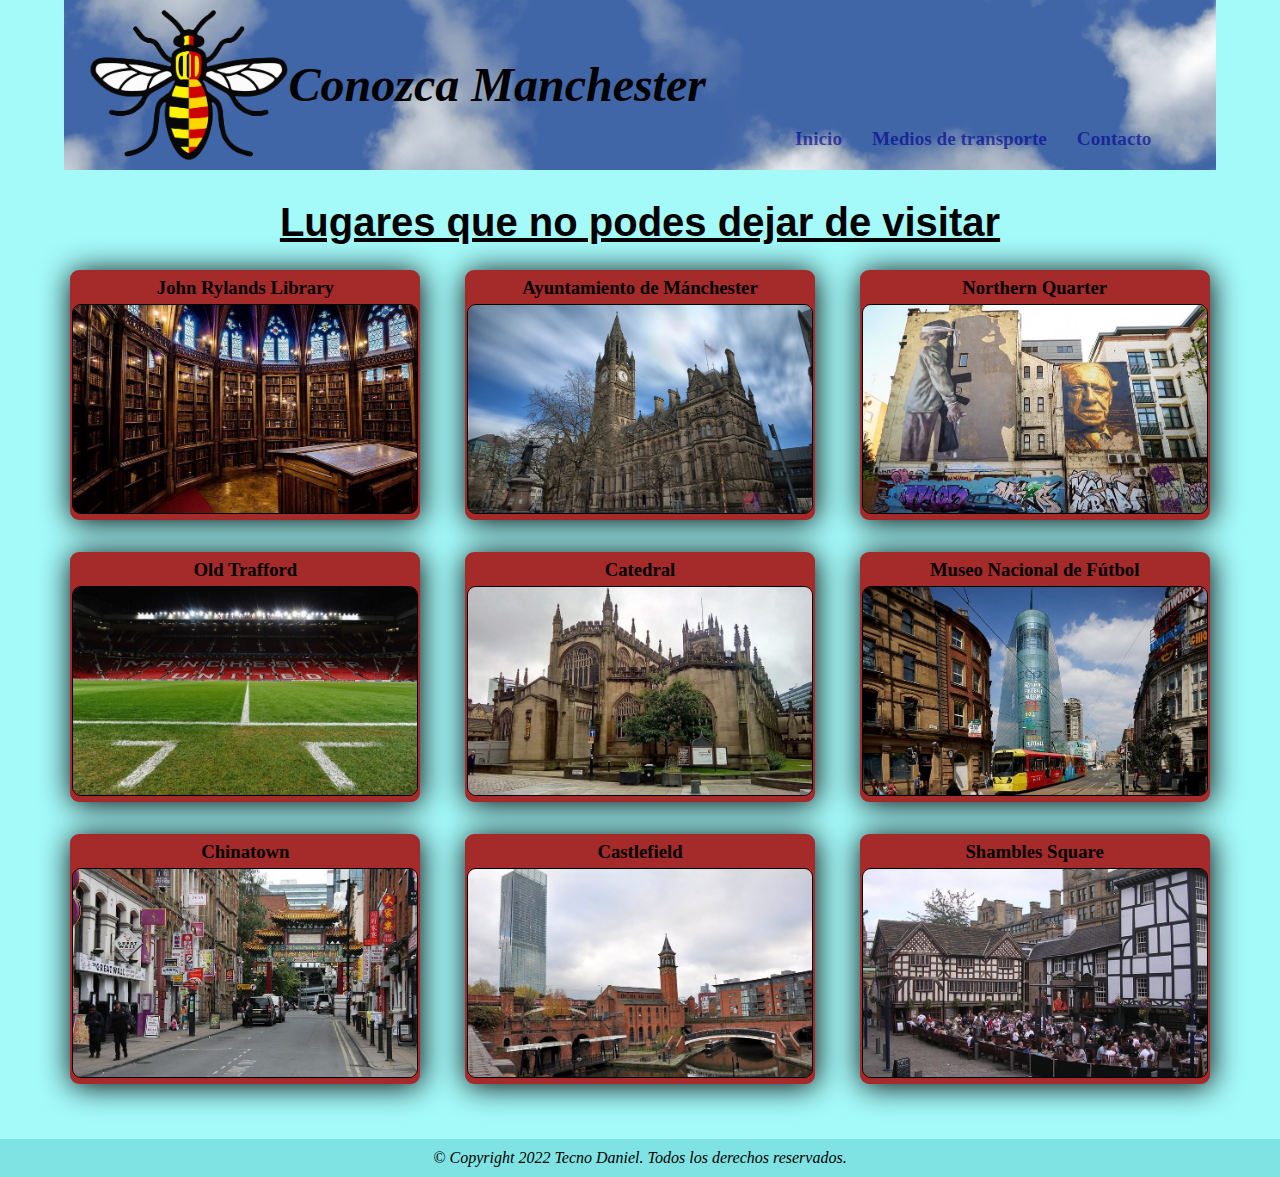
<file: index.html>
<!DOCTYPE html>
<html lang="en">
	<head>
		<meta charset="UTF-8" />
		<meta http-equiv="X-UA-Compatible" content="IE=edge" />
		<meta name="viewport" content="width=device-width, initial-scale=1.0" />
		<title>Visita Manchester</title>
		<link rel="icon" href="./imagenes/icon.ico" type="image/x-icon" />
		<link rel="stylesheet" href="./css/styles.css" type="text/css" />
	</head>
	<body>
		<div class="body-grid">
			<header>
				<div class="div-contenido">
					<div class="div-img">
						<img src="./imagenes/abeja.png" alt="abeja" />
						<h1 class="titulo-h1">Conozca Manchester</h1>
					</div>

					<nav class="nav">
						<ul class="nav-lista">
							<li class="nav-lista-li"><a class="link" href="./index.html">Inicio</a></li>
							<li class="nav-lista-li">
								<a
									class="link"
									href="https://waynabox.com/blog/2020/04/09/transporte-manchester/"
									target="_blank"
									>Medios de transporte</a
								>
							</li>
							<li class="nav-lista-li">
								<a class="link" href="./paginas/contacto.html">Contacto</a>
							</li>
						</ul>
					</nav>
				</div>
			</header>
			<section>
				<div class="sub-section">
					<h5 class="titulo-section">Lugares que no podes dejar de visitar</h5>
					<div class="mazo">
						<article class="carta">
							<a href="./paginas/lugares1.html">
								<h3>John Rylands Library</h3>
								<img src="./imagenes/john-rylands-library.jpg" alt="John Rylands Library" />
							</a>
						</article>
						<article class="carta">
							<a href="">
								<h3>Ayuntamiento de Mánchester</h3>
								<img
									src="./imagenes/ayuntamiento-manchester.jpg"
									alt="Ayuntamiento de Mánchester"
								/>
							</a>
						</article>
						<article class="carta">
							<a href="">
								<h3>Northern Quarter</h3>
								<img src="./imagenes/northern-quarter.jpg" alt="Northern Quarter" />
							</a>
						</article>
						<article class="carta">
							<a href="">
								<h3>Old Trafford</h3>
								<img src="./imagenes/old-trafford.jpg" alt="Old Trafford" />
							</a>
						</article>
						<article class="carta">
							<a href="">
								<h3>Catedral</h3>
								<img src="./imagenes/catedral-manchester.jpg" alt="Catedral" />
							</a>
						</article>
						<article class="carta">
							<a href="">
								<h3>Museo Nacional de Fútbol</h3>
								<img src="./imagenes/museo-nacional-futbol.jpg" alt="Museo Nacional de Fútbol" />
							</a>
						</article>
						<article class="carta">
							<a href="">
								<h3>Chinatown</h3>
								<img src="./imagenes/chinatown-manchester.jpg" alt="Chinatown" />
							</a>
						</article>
						<article class="carta">
							<a href="">
								<h3>Castlefield</h3>
								<img src="./imagenes/castlefield.jpg" alt="Castlefield" />
							</a>
						</article>
						<article class="carta">
							<a href="">
								<h3>Shambles Square</h3>
								<img src="./imagenes/shambles-square.jpg" alt="Shambles Square" />
							</a>
						</article>
					</div>
				</div>
			</section>
			<footer>
				<p>© Copyright 2022 Tecno Daniel. Todos los derechos reservados.</p>
			</footer>
		</div>
	</body>
</html>
</file>
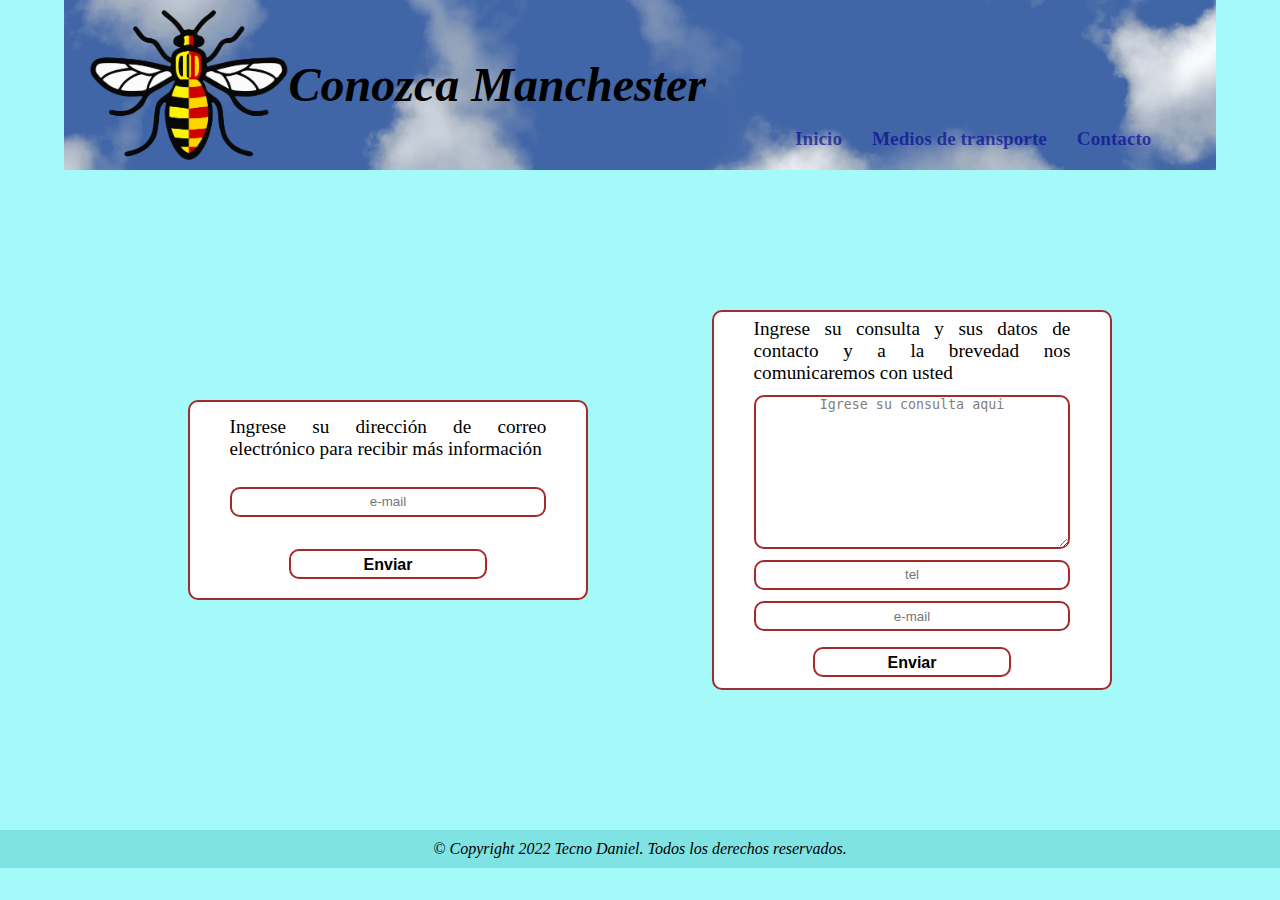
<file: paginas/contacto.html>
<!DOCTYPE html>
<html lang="en">
	<head>
		<meta charset="UTF-8" />
		<meta http-equiv="X-UA-Compatible" content="IE=edge" />
		<meta name="viewport" content="width=device-width, initial-scale=1.0" />
		<title>Visita Manchester</title>
		<link rel="icon" href="../imagenes/icon.ico" type="image/x-icon" />
		<link rel="stylesheet" href="../css/styles.css" type="text/css" />
		<link rel="stylesheet" href="../css/styles_cont.css" type="text/css" />
	</head>
	<body>
		<div class="body-grid">
			<header>
				<div class="div-contenido">
					<div class="div-img">
						<img src="../imagenes/abeja.png" alt="abeja" />
						<h1 class="titulo-h1">Conozca Manchester</h1>
					</div>

					<nav class="nav">
						<ul class="nav-lista">
							<li class="nav-lista-li"><a class="link" href="../index.html">Inicio</a></li>
							<li class="nav-lista-li">
								<a
									class="link"
									href="https://waynabox.com/blog/2020/04/09/transporte-manchester/"
									target="_blank"
									>Medios de transporte</a
								>
							</li>
							<li class="nav-lista-li"><a class="link" href="./contacto.html">Contacto</a></li>
						</ul>
					</nav>
				</div>
			</header>
			<section>
				<div class="form-contacto">
					<article>
						<form class="email" action="">
							<label for="email"
								>Ingrese su dirección de correo electrónico para recibir más información</label
							>

							<input type="email" id="email" placeholder="e-mail" required />
							<button>Enviar</button>
						</form>
					</article>

					<article>
						<form class="consulta" action="">
							<label for="con"
								>Ingrese su consulta y sus datos de contacto y a la brevedad nos comunicaremos con
								usted</label
							>

							<textarea name="con" id="con" cols="30" rows="10">Igrese su consulta aqui</textarea>
							<input type="tel" id="tel" placeholder="tel" required />
							<input type="email" name="email" placeholder="e-mail" required />
							<button>Enviar</button>
						</form>
					</article>
				</div>
			</section>

			<footer>
				<p>© Copyright 2022 Tecno Daniel. Todos los derechos reservados.</p>
			</footer>
		</div>
	</body>
</html>
</file>
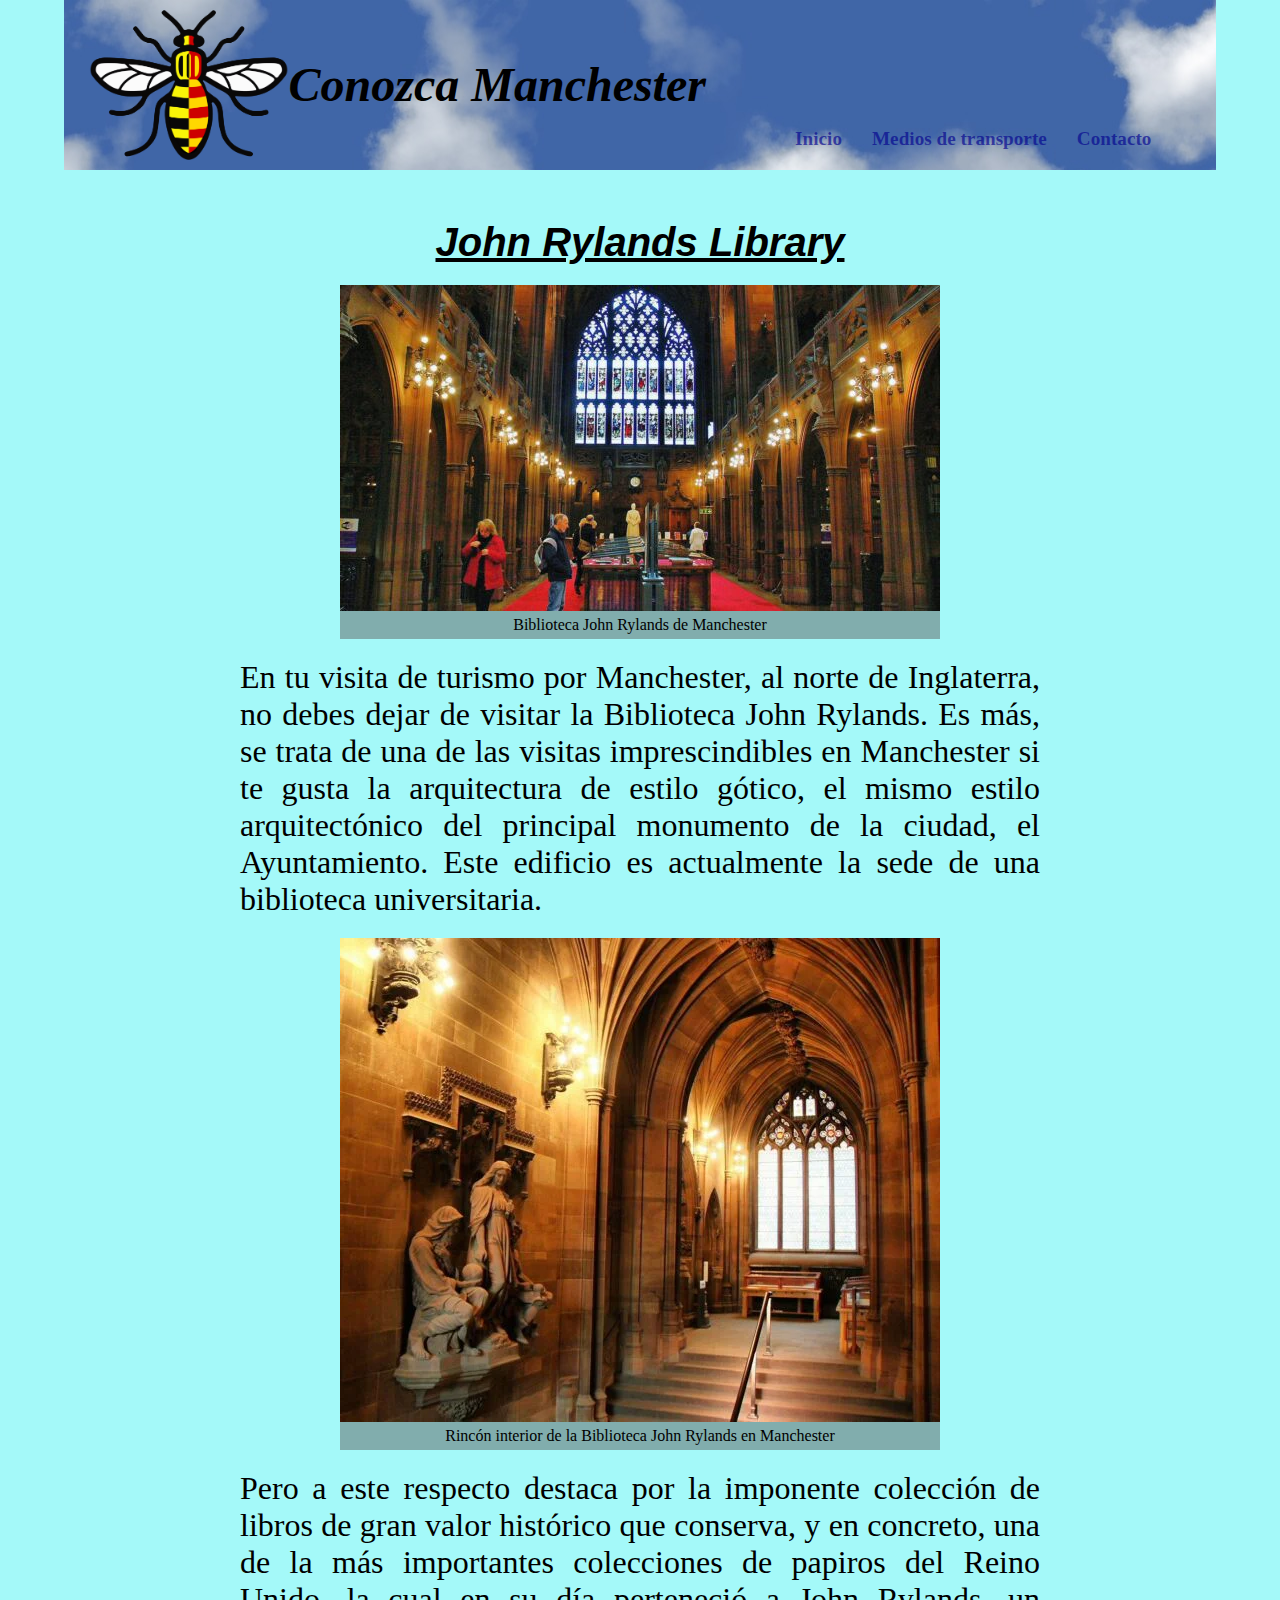
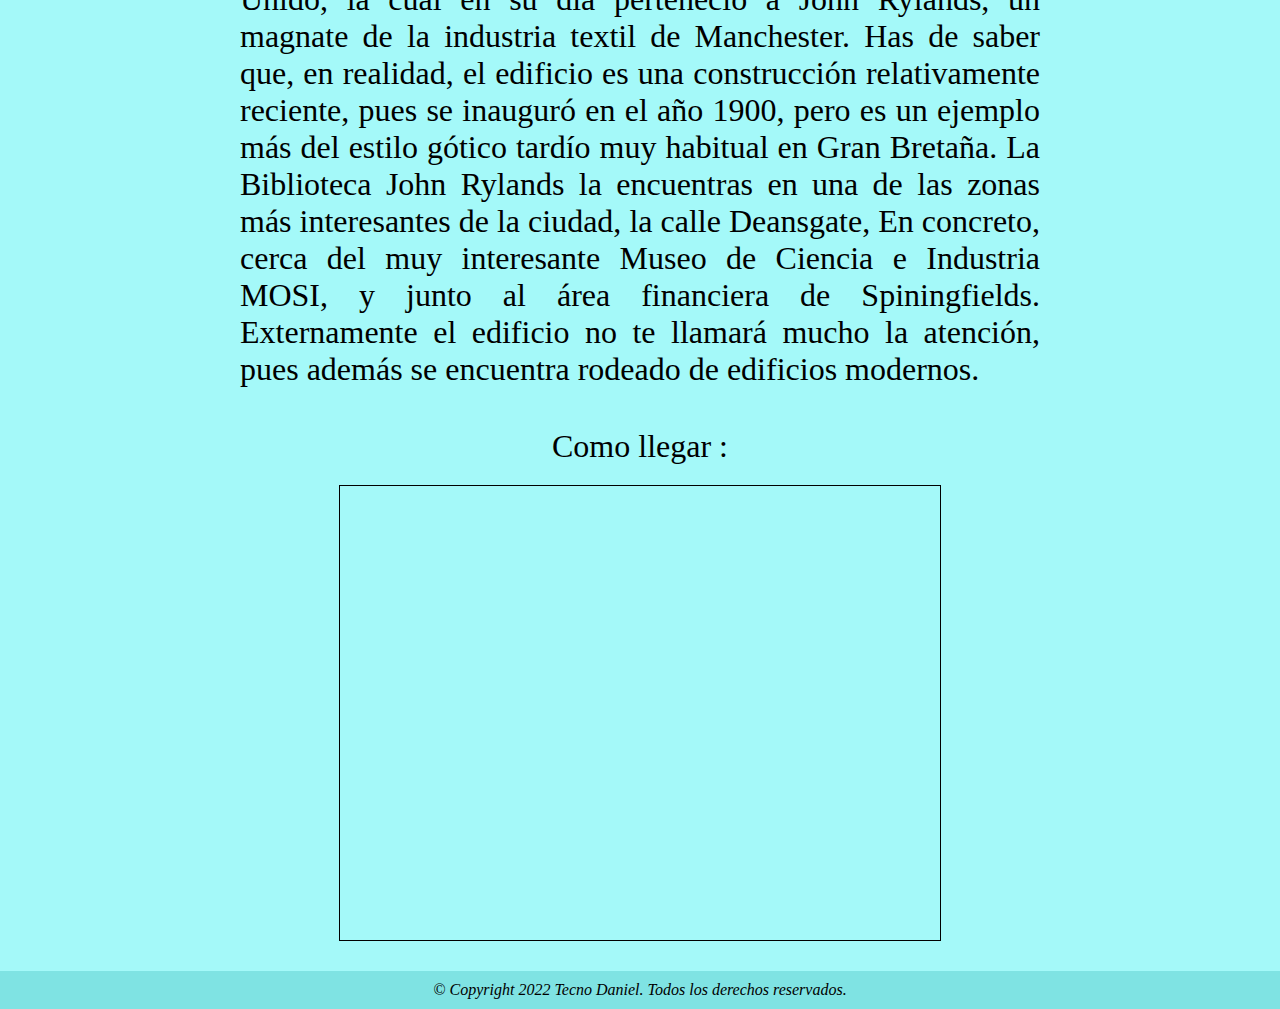
<file: paginas/lugares1.html>
<!DOCTYPE html>
<html lang="en">
	<head>
		<meta charset="UTF-8" />
		<meta http-equiv="X-UA-Compatible" content="IE=edge" />
		<meta name="viewport" content="width=device-width, initial-scale=1.0" />
		<title>Visita Manchester</title>
		<link rel="icon" href="../imagenes/icon.ico" type="image/x-icon" />
		<link rel="stylesheet" href="../css/styles.css" type="text/css" />
		<link rel="stylesheet" href="../css/styles_lug1.css" type="text/css" />
	</head>
	<body>
		<div class="body-grid">
			<header>
				<div class="div-contenido">
					<div class="div-img">
						<img src="../imagenes/abeja.png" alt="abeja" />
						<h1 class="titulo-h1">Conozca Manchester</h1>
					</div>

					<nav class="nav">
						<ul class="nav-lista">
							<li class="nav-lista-li"><a class="link" href="../index.html">Inicio</a></li>
							<li class="nav-lista-li">
								<a
									class="link"
									href="https://waynabox.com/blog/2020/04/09/transporte-manchester/"
									target="_blank"
									>Medios de transporte</a
								>
							</li>
							<li class="nav-lista-li"><a class="link" href="./contacto.html">Contacto</a></li>
						</ul>
					</nav>
				</div>
			</header>
			<section>
				<div class="contenido">
					<h1>John Rylands Library</h1>
					<article>
						<figure class="figure-img">
							<img
								src="../imagenes/manchester-biblioteca-john-rylands-001-600x326.jpg"
								alt="biblioteca"
							/>
							<figcaption>Biblioteca John Rylands de Manchester</figcaption>
						</figure>

						<p class="informacion">
							En tu visita de turismo por Manchester, al norte de Inglaterra, no debes dejar de
							visitar la Biblioteca John Rylands. Es más, se trata de una de las visitas
							imprescindibles en Manchester si te gusta la arquitectura de estilo gótico, el mismo
							estilo arquitectónico del principal monumento de la ciudad, el Ayuntamiento. Este
							edificio es actualmente la sede de una biblioteca universitaria.
						</p>
						<figure class="figure-img">
							<img
								src="../imagenes/manchester-biblioteca-john-rylands-009-600x484.jpg.webp"
								alt="Rincón interior de la Biblioteca"
							/>
							<figcaption>Rincón interior de la Biblioteca John Rylands en Manchester</figcaption>
						</figure>
						<p class="informacion">
							Pero a este respecto destaca por la imponente colección de libros de gran valor
							histórico que conserva, y en concreto, una de la más importantes colecciones de
							papiros del Reino Unido, la cual en su día perteneció a John Rylands, un magnate de la
							industria textil de Manchester. Has de saber que, en realidad, el edificio es una
							construcción relativamente reciente, pues se inauguró en el año 1900, pero es un
							ejemplo más del estilo gótico tardío muy habitual en Gran Bretaña. La Biblioteca John
							Rylands la encuentras en una de las zonas más interesantes de la ciudad, la calle
							Deansgate, En concreto, cerca del muy interesante Museo de Ciencia e Industria MOSI, y
							junto al área financiera de Spiningfields. Externamente el edificio no te llamará
							mucho la atención, pues además se encuentra rodeado de edificios modernos.
						</p>
					</article>
					<article>
						<p class="mapa-titulo">Como llegar :</p>
						<div class="mapa">
							<iframe
								src="https://www.google.com/maps/embed?pb=!1m16!1m12!1m3!1d6715.639343960087!2d-2.2509722521695013!3d53.48030710184525!2m3!1f0!2f0!3f0!3m2!1i1024!2i768!4f13.1!2m1!1sJohn%20Rylands%20Library!5e0!3m2!1ses-419!2sar!4v1658633555589!5m2!1ses-419!2sar"
								width="600"
								height="450"
								style="border: 0"
								allowfullscreen=""
								loading="lazy"
								referrerpolicy="no-referrer-when-downgrade"
							></iframe>
						</div>
					</article>
				</div>
			</section>
			<footer>
				<p>© Copyright 2022 Tecno Daniel. Todos los derechos reservados.</p>
			</footer>
		</div>
	</body>
</html>
</file>
<file: css/styles.css>
* {
	box-sizing: border-box;
	margin: 0;
	padding: 0;
}

body {
	font-family: "Times New Roman", Times, serif;
	background-color: rgba(40, 240, 240, 0.425);
}
.body-grid {
	display: grid;
	grid-template-areas:
		"header"
		"section"
		"footer";
}
header {
	grid-area: header;
	display: flex;
	justify-content: center;
}
.div-contenido {
	background-image: url(../imagenes/fondo.jpg);
	background-repeat: no-repeat;
	width: 90%;
	display: flex;
	justify-content: space-around;
}
.div-img {
	display: flex;
	justify-content: flex-start;
	align-items: center;
	padding: 10px 0;
}
.div-img img {
	width: 200px;
}
.titulo-h1 {
	font-size: 3rem;
	font-family: "Times New Roman", Times, serif;
	font-style: italic;
	text-align: center;
}

nav {
	height: 100%;
	display: flex;
	align-items: flex-end;
}
.nav-lista {
	display: flex;
	list-style: none;
	margin: 20px 25px;
}

.link {
	margin: 10px;
	padding: 5px 5px;
	text-decoration: none;
	text-align: center;
	font-size: 20px;
	color: rgba(5, 5, 143, 0.664);
	font-size: 1.2rem;
	font-weight: bolder;
	border-radius: 8px;
}

.link:hover {
	background-color: rgb(202, 202, 216);
	border: 1px solid white;
	box-shadow: 2px 3px 35px grey;
	transition-duration: 1s;
}

section {
	grid-area: section;
	margin: 30px 0;
	display: flex;
	justify-content: center;
}
.sub-section {
	display: flex;
	flex-direction: column;
	align-items: center;
	width: 90%;
}
.titulo-section {
	font-size: 2.5rem;
	font-family: "Franklin Gothic Medium", "Arial Narrow", Arial, sans-serif;
	text-decoration-line: underline;
	text-align: center;
}
.mazo {
	width: 100%;
	margin: 25px 0;
	display: grid;
	grid-template-columns: repeat(auto-fill, minmax(350px, 1fr));
	justify-content: center;
	justify-items: center;
	gap: 2rem;
}
.carta {
	width: 350px;
	height: 250px;
	background-color: brown;
	border: 2px solid brown;
	border-radius: 9px;
	box-shadow: 1px 2px 30px black;
}
.carta h3,
a {
	margin: 5px 0;
	text-decoration: none;
	color: black;
	text-align: center;
}
.carta img {
	border-radius: 9px;
	border: 1px solid black;
	object-fit: cover;
	width: 100%;
	height: 210px;
}
.carta:hover {
	transform: rotate(10deg);
	transition: 0.7s;
}

footer {
	width: 100%;
	grid-area: footer;
	background-color: rgba(36, 175, 175, 0.281);
}
footer p {
	margin: 10px 10px o 10px;
	font-style: italic;
	padding: 10px;
	text-align: center;
}
/*
display: grid;
grid-template-columns: repeat(auto-fill, minmax(300px, 1fr));
grid-template-rows: minmax(auto, 1fr);*/
@media only screen and (min-width: 577px) and (max-width: 800px) {
	.div-contenido {
		flex-direction: column;
	}
	nav {
		justify-content: center;
	}
}
@media only screen and (max-width: 576px) {
	.div-contenido {
		flex-direction: column;
	}
	nav {
		justify-content: center;
	}
	.div-img {
		flex-direction: column;
	}
}
</file>
<file: css/styles_cont.css>
.form-contacto {
	width: 90%;
	min-height: 600px;
	display: flex;
	justify-content: space-evenly;
	align-items: center;
}
.email {
	display: flex;
	flex-direction: column;
	justify-content: space-around;
	align-items: center;
	width: 400px;
	height: 200px;
	border: 2px solid brown;
	background-color: white;
	border-radius: 10px;
	margin: 20px;
}
.email label {
	width: 80%;
	text-align: justify;
	font-size: 1.2rem;
}
.email input {
	width: 80%;
	height: 30px;
	border-radius: 10px;
	border: 2px solid brown;
	text-align: center;
}
.email button {
	width: 50%;
	height: 30px;
	border-radius: 10px;
	border: 2px solid brown;
	background-color: white;
	font-size: 1rem;
	font-weight: bold;
	padding: 5px;
	margin: 5px;
}

.email button:hover {
	background-color: aqua;
	transition: 1.5s;
}

.consulta {
	display: flex;
	flex-direction: column;
	justify-content: space-around;
	align-items: center;
	width: 400px;
	height: 380px;
	border: 2px solid brown;
	background-color: white;
	border-radius: 10px;
}

.consulta label {
	width: 80%;
	text-align: justify;
	font-size: 1.2rem;
}
.consulta textarea {
	width: 80%;
	border: 2px solid brown;
	text-align: center;
	border-radius: 10px;
	color: grey;
}

.consulta input {
	width: 80%;
	height: 30px;
	border-radius: 10px;
	border: 2px solid brown;
	text-align: center;
}
.consulta button {
	width: 50%;
	height: 30px;
	border-radius: 10px;
	border: 2px solid brown;
	background-color: white;
	font-size: 1rem;
	font-weight: bold;
	padding: 5px;
	margin: 5px;
}
.consulta button:hover {
	background-color: aqua;
	transition: 1.5s;
}
@media only screen and (min-width: 577px) and (max-width: 800px) {
	.form-contacto {
		flex-direction: column;
		row-gap: 2rem;
	}
}
@media only screen and (max-width: 576px) {
	.form-contacto {
		flex-direction: column;
		margin: 4rem 0;
		row-gap: 5rem;
	}
	.footer {
		margin-top: 4rem;
	}
}
</file>
<file: css/styles_lug1.css>
* {
	box-sizing: border-box;
	margin: 0;
	padding: 0;
}

body {
	font-family: "Times New Roman", Times, serif;
	background-color: rgba(40, 240, 240, 0.425);
}
.contenido {
	display: flex;
	flex-direction: column;
	justify-content: center;
	align-items: center;
}
section h1 {
	font-size: 2.5rem;
	font-style: italic;
	font-family: "Franklin Gothic Medium", "Arial Narrow", Arial, sans-serif;
	text-decoration-line: underline;
	margin: 20px;
}
.contenido article {
	display: flex;
	flex-direction: column;
	align-items: center;
}
figcaption {
	text-align: center;
	background-color: rgba(88, 83, 83, 0.459);
	margin: -4px 0 20px 0;
	padding: 5px;
}
.contenido article {
	width: 100ch;
}
.informacion {
	font-size: 2rem;
	text-align: justify;
	margin-bottom: 20px;
}
.mapa {
	border: 1px solid black;
}
.mapa-titulo {
	font-size: 2rem;
	margin: 20px;
}
@media only screen and (min-width: 577px) and (max-width: 800px) {
	.contenido article {
		width: 70ch;
	}
}
@media only screen and (max-width: 576px) {
	.contenido article {
		width: auto;
		margin: 10px;
	}
	.figure-img img {
		width: 450px;
	}
	.mapa iframe {
		width: 450px;
	}
}
</file>
